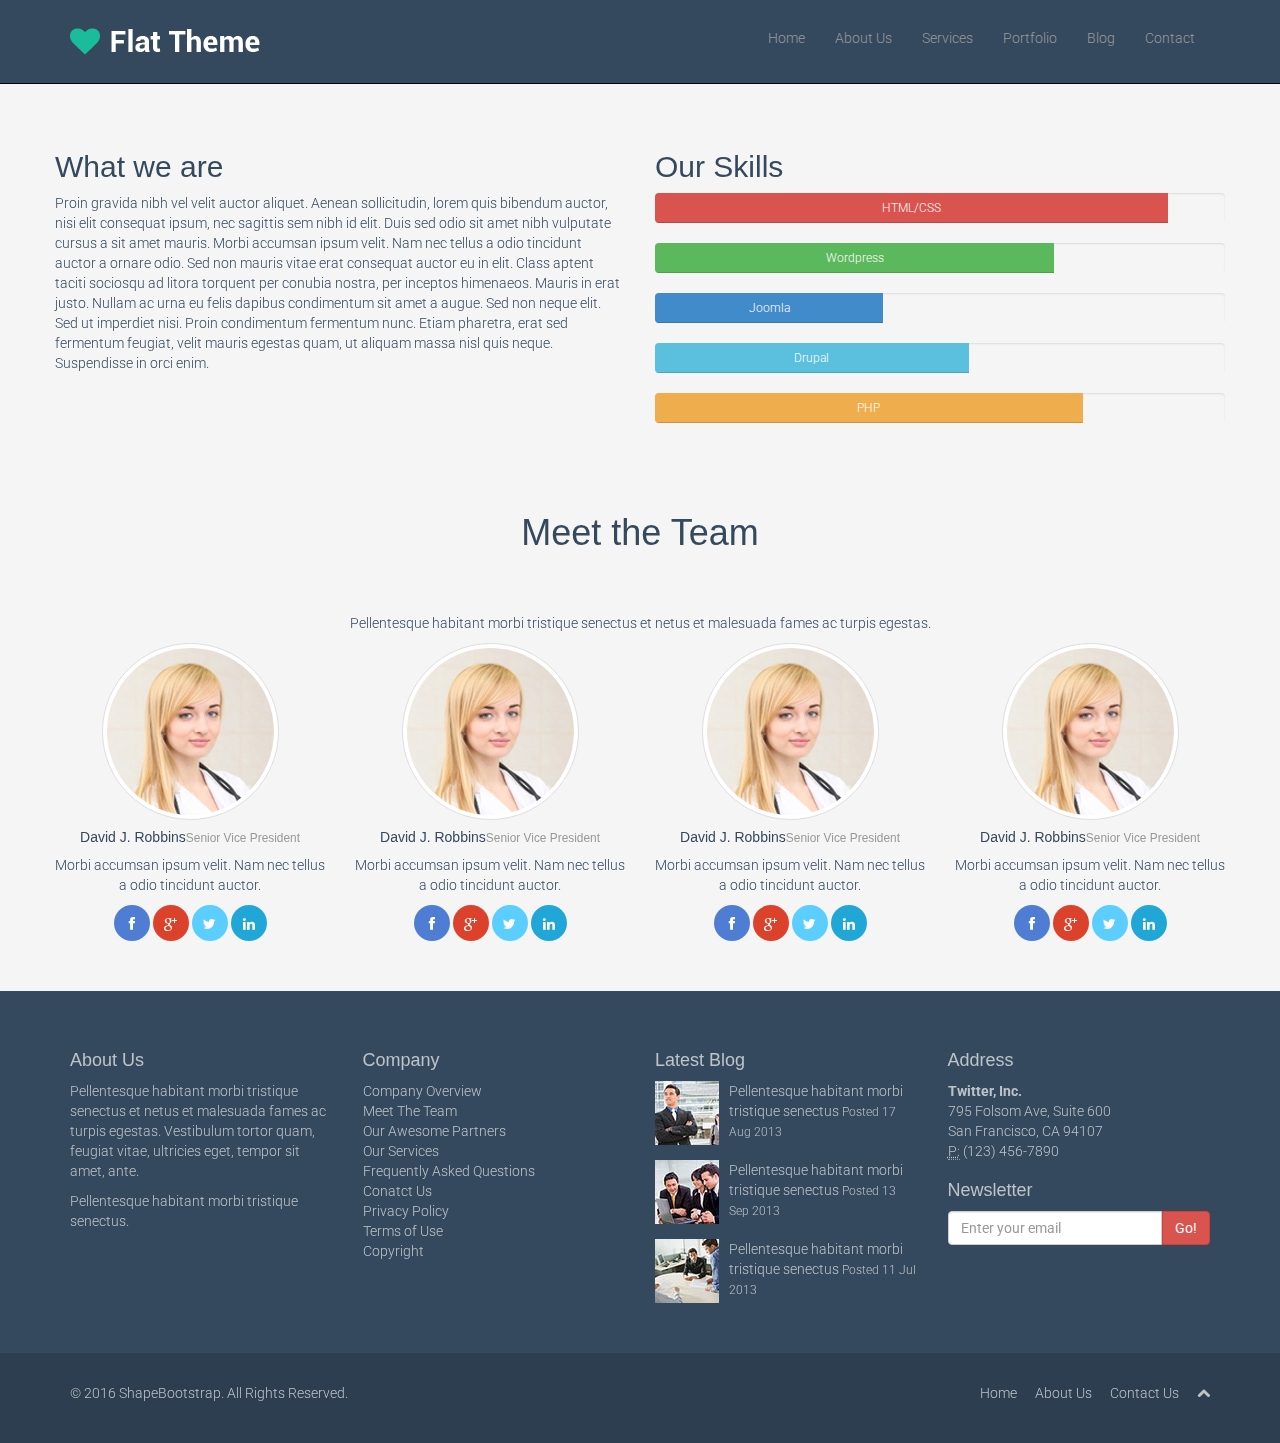
<file: about-us.html>
<!DOCTYPE html>
<html lang="en">
<head>
    <meta charset="utf-8">
    <meta name="viewport" content="width=device-width, initial-scale=1.0">
    <meta name="description" content="">
    <meta name="author" content="">
    <title>About Us | Flat Theme</title>
    <link href="css/bootstrap.min.css" rel="stylesheet">
    <link href="css/font-awesome.min.css" rel="stylesheet">
    <link href="css/animate.css" rel="stylesheet">
    <link href="css/main.css" rel="stylesheet">
    <!--[if lt IE 9]>
    <script src="js/html5shiv.js"></script>
    <script src="js/respond.min.js"></script>
    <![endif]-->       
    <link rel="shortcut icon" href="images/ico/favicon.ico">
    <link rel="apple-touch-icon-precomposed" sizes="144x144" href="images/ico/apple-touch-icon-144-precomposed.png">
    <link rel="apple-touch-icon-precomposed" sizes="114x114" href="images/ico/apple-touch-icon-114-precomposed.png">
    <link rel="apple-touch-icon-precomposed" sizes="72x72" href="images/ico/apple-touch-icon-72-precomposed.png">
    <link rel="apple-touch-icon-precomposed" href="images/ico/apple-touch-icon-57-precomposed.png">
</head><!--/head-->
<body>
     <header>
      <nav class="navbar navbar-inverse navbar-fixed-top text-uppercase">
        <div class="container">
          <div class="navbar-header">
            <button type="button" class="navbar-toggle" data-toggle="collapse" data-target="#collapse">
              <span class="sr-only">Toggle navigation</span>
              <span class="icon-bar"></span>
              <span class="icon-bar"></span>
              <span class="icon-bar"></span>
            </button>
            <a class="navbar-brand" href="index.html"><img src="images/logo.png"></a>
          </div>
          <div class="collapse navbar-collapse" id="collapse">
            <ul class="nav navbar-nav navbar-right">
              <li>
                <a class="active" href="index.html">Home</a>
              </li>
              <li>
                <a href="about-us.html">About Us</a>
              </li>
              <li>
                <a href="services.html">Services</a>
              </li>
              <li>
                <a href="portfolio.html">Portfolio</a>
              </li>
              <li>
                <a href="blog.html">Blog</a>
              </li>
              <li>
                <a href="contact-us.html">Contact</a>
              </li>
            </ul>
          </div>
        </div>
      </nav>
    </header>
     <section id="about-us" class="container p-50">
        <div class="row">
            <div class="col-sm-6">
                <h2>What we are</h2>
                <p>Proin gravida nibh vel velit auctor aliquet. Aenean sollicitudin, lorem quis bibendum auctor, nisi elit consequat ipsum, nec sagittis sem nibh id elit. Duis sed odio sit amet nibh vulputate cursus a sit amet mauris. Morbi accumsan ipsum velit. Nam nec tellus a odio tincidunt auctor a ornare odio. Sed non  mauris vitae erat consequat auctor eu in elit. Class aptent taciti sociosqu ad litora torquent per conubia nostra, per inceptos himenaeos. Mauris in erat justo. Nullam ac urna eu felis dapibus condimentum sit amet a augue. Sed non neque elit. Sed ut imperdiet nisi. Proin condimentum fermentum nunc. Etiam pharetra, erat sed fermentum feugiat, velit mauris egestas quam, ut aliquam massa nisl quis neque. Suspendisse in orci enim.</p>
            </div><!--/.col-sm-6-->
            <div class="col-sm-6">
                <h2>Our Skills</h2>
                <div>
                    <div class="progress">
                        <div class="progress-bar progress-bar-danger" role="progressbar" aria-valuenow="90" aria-valuemin="0" aria-valuemax="100" style="width: 90%;">
                            <span>HTML/CSS</span>
                        </div>
                    </div>
                    <div class="progress">
                        <div class="progress-bar progress-bar-success" role="progressbar" aria-valuenow="70" aria-valuemin="0" aria-valuemax="100" style="width: 70%;">
                            <span>Wordpress</span>
                        </div>
                    </div>
                    <div class="progress">
                        <div class="progress-bar" role="progressbar" aria-valuenow="40" aria-valuemin="0" aria-valuemax="100" style="width: 40%;">
                            <span>Joomla</span>
                        </div>
                    </div>
                    <div class="progress">
                        <div class="progress-bar progress-bar-info" role="progressbar" aria-valuenow="55" aria-valuemin="0" aria-valuemax="100" style="width: 55%;">
                            <span>Drupal</span>
                        </div>
                    </div>
                    <div class="progress">
                        <div class="progress-bar progress-bar-warning" role="progressbar" aria-valuenow="75" aria-valuemin="0" aria-valuemax="100" style="width: 75%;">
                            <span>PHP</span>
                        </div>
                    </div>
                </div>
            </div><!--/.col-sm-6-->
        </div><!--/.row-->

        
        <h1 class="text-center p-50">Meet the Team</h1>
        <p class="text-center">Pellentesque habitant morbi tristique senectus et netus et malesuada fames ac turpis egestas.</p>
        <div class="gap"></div>

        <div id="meet-the-team" class="row text-center">
            <div class="col-md-3 col-xs-6">
                <div class="center">
                    <p><img class="img-responsive img-thumbnail img-circle" src="images/team-member.jpg" alt="" ></p>
                    <h5>David J. Robbins<small class="designation muted">Senior Vice President</small></h5>
                    <p>Morbi accumsan ipsum velit. Nam nec tellus a odio tincidunt auctor.</p>
                    <a class="btn btn-social btn-facebook" href="#"><i class="icon-facebook"></i></a> <a class="btn btn-social btn-google-plus" href="#"><i class="icon-google-plus"></i></a> <a class="btn btn-social btn-twitter" href="#"><i class="icon-twitter"></i></a> <a class="btn btn-social btn-linkedin" href="#"><i class="icon-linkedin"></i></a>
                </div>
            </div>

            <div class="col-md-3 col-xs-6">
                <div class="center">
                    <p><img class="img-responsive img-thumbnail img-circle" src="images/team-member.jpg" alt="" ></p>
                    <h5>David J. Robbins<small class="designation muted">Senior Vice President</small></h5>
                    <p>Morbi accumsan ipsum velit. Nam nec tellus a odio tincidunt auctor.</p>
                    <a class="btn btn-social btn-facebook" href="#"><i class="icon-facebook"></i></a> <a class="btn btn-social btn-google-plus" href="#"><i class="icon-google-plus"></i></a> <a class="btn btn-social btn-twitter" href="#"><i class="icon-twitter"></i></a> <a class="btn btn-social btn-linkedin" href="#"><i class="icon-linkedin"></i></a>
                </div>
            </div>        
            <div class="col-md-3 col-xs-6">
                <div class="center">
                    <p><img class="img-responsive img-thumbnail img-circle" src="images/team-member.jpg" alt="" ></p>
                    <h5>David J. Robbins<small class="designation muted">Senior Vice President</small></h5>
                    <p>Morbi accumsan ipsum velit. Nam nec tellus a odio tincidunt auctor.</p>
                    <a class="btn btn-social btn-facebook" href="#"><i class="icon-facebook"></i></a> <a class="btn btn-social btn-google-plus" href="#"><i class="icon-google-plus"></i></a> <a class="btn btn-social btn-twitter" href="#"><i class="icon-twitter"></i></a> <a class="btn btn-social btn-linkedin" href="#"><i class="icon-linkedin"></i></a>
                </div>
            </div>        
            <div class="col-md-3 col-xs-6">
                <div class="center">
                    <p><img class="img-responsive img-thumbnail img-circle" src="images/team-member.jpg" alt="" ></p>
                    <h5>David J. Robbins<small class="designation muted">Senior Vice President</small></h5>
                    <p>Morbi accumsan ipsum velit. Nam nec tellus a odio tincidunt auctor.</p>
                    <a class="btn btn-social btn-facebook" href="#"><i class="icon-facebook"></i></a> <a class="btn btn-social btn-google-plus" href="#"><i class="icon-google-plus"></i></a> <a class="btn btn-social btn-twitter" href="#"><i class="icon-twitter"></i></a> <a class="btn btn-social btn-linkedin" href="#"><i class="icon-linkedin"></i></a>
                </div>
            </div>
        </div><!--/#meet-the-team-->
    </section><!--/#about-us-->
    <section id="more" class="more bg-more gray white p-50">
        <div class="container">
            <div class="row">
                <div class="col-md-3 col-sm-6">
                    <h4>About Us</h4>
                    <p>Pellentesque habitant morbi tristique senectus et netus et malesuada fames ac turpis egestas. Vestibulum tortor quam, feugiat vitae, ultricies eget, tempor sit amet, ante.</p>
                    <p>Pellentesque habitant morbi tristique senectus.</p>
                </div><!--/.col-md-3-->

                <div class="col-md-3 col-sm-6">
                    <h4>Company</h4>
                    <div>
                        <ul class="arrow">
                            <li><a href="#">Company Overview</a></li>
                            <li><a href="#">Meet The Team</a></li>
                            <li><a href="#">Our Awesome Partners</a></li>
                            <li><a href="#">Our Services</a></li>
                            <li><a href="#">Frequently Asked Questions</a></li>
                            <li><a href="#">Conatct Us</a></li>
                            <li><a href="#">Privacy Policy</a></li>
                            <li><a href="#">Terms of Use</a></li>
                            <li><a href="#">Copyright</a></li>
                        </ul>
                    </div>
                </div><!--/.col-md-3-->

                <div class="col-md-3 col-sm-6">
                    <h4>Latest Blog</h4>
                    <div>
                        <div class="media">
                            <div class="pull-left">
                                <img src="images/blog/thumb1.jpg" alt="">
                            </div>
                            <div class="media-body">
                                <span class="media-heading"><a href="#">Pellentesque habitant morbi tristique senectus</a></span>
                                <small class="muted">Posted 17 Aug 2013</small>
                            </div>
                        </div>
                        <div class="media">
                            <div class="pull-left">
                                <img src="images/blog/thumb2.jpg" alt="">
                            </div>
                            <div class="media-body">
                                <span class="media-heading"><a href="#">Pellentesque habitant morbi tristique senectus</a></span>
                                <small class="muted">Posted 13 Sep 2013</small>
                            </div>
                        </div>
                        <div class="media">
                            <div class="pull-left">
                                <img src="images/blog/thumb3.jpg" alt="">
                            </div>
                            <div class="media-body">
                                <span class="media-heading"><a href="#">Pellentesque habitant morbi tristique senectus</a></span>
                                <small class="muted">Posted 11 Jul 2013</small>
                            </div>
                        </div>
                    </div>  
                </div>
                <div class="col-md-3 col-sm-6">
                    <h4>Address</h4>
                    <address>
                        <strong>Twitter, Inc.</strong><br>
                        795 Folsom Ave, Suite 600<br>
                        San Francisco, CA 94107<br>
                        <abbr title="Phone">P:</abbr> (123) 456-7890
                    </address>
                    <h4>Newsletter</h4>
                    <form role="form">
                        <div class="input-group">
                            <input type="text" class="form-control" autocomplete="off" placeholder="Enter your email">
                            <span class="input-group-btn">
                                <button class="btn btn-danger" type="button">Go!</button>
                            </span>
                        </div>
                    </form>
                </div> 
            </div>
        </div> 
    </section>
    <footer id="footer" class="bg-footer p-30 gray">
        <div class="container">
            <div class="row">
                <div class="col-sm-6">
                    © 2016 <a target="_blank" href="#" title="Free Twitter Bootstrap WordPress Themes and HTML templates">ShapeBootstrap</a>. All Rights Reserved.
                </div>
                <div class="col-sm-6">
                    <ul class="pull-right">
                        <li><a href="index.html">Home</a></li>
                        <li><a href="about-us.html">About Us</a></li>
                        <li><a href="contact-us.html">Contact Us</a></li>
                        <li><a id="gototop" class="gototop" href="#"><i class="icon-chevron-up"></i></a></li>
                    </ul>
                </div>
            </div>
        </div>
    </footer><!--/#footer-->

    <script src="js/jquery.js"></script>
    <script src="js/bootstrap.min.js"></script>
    <script src="js/main.js"></script>
</body>
</html>
</file>
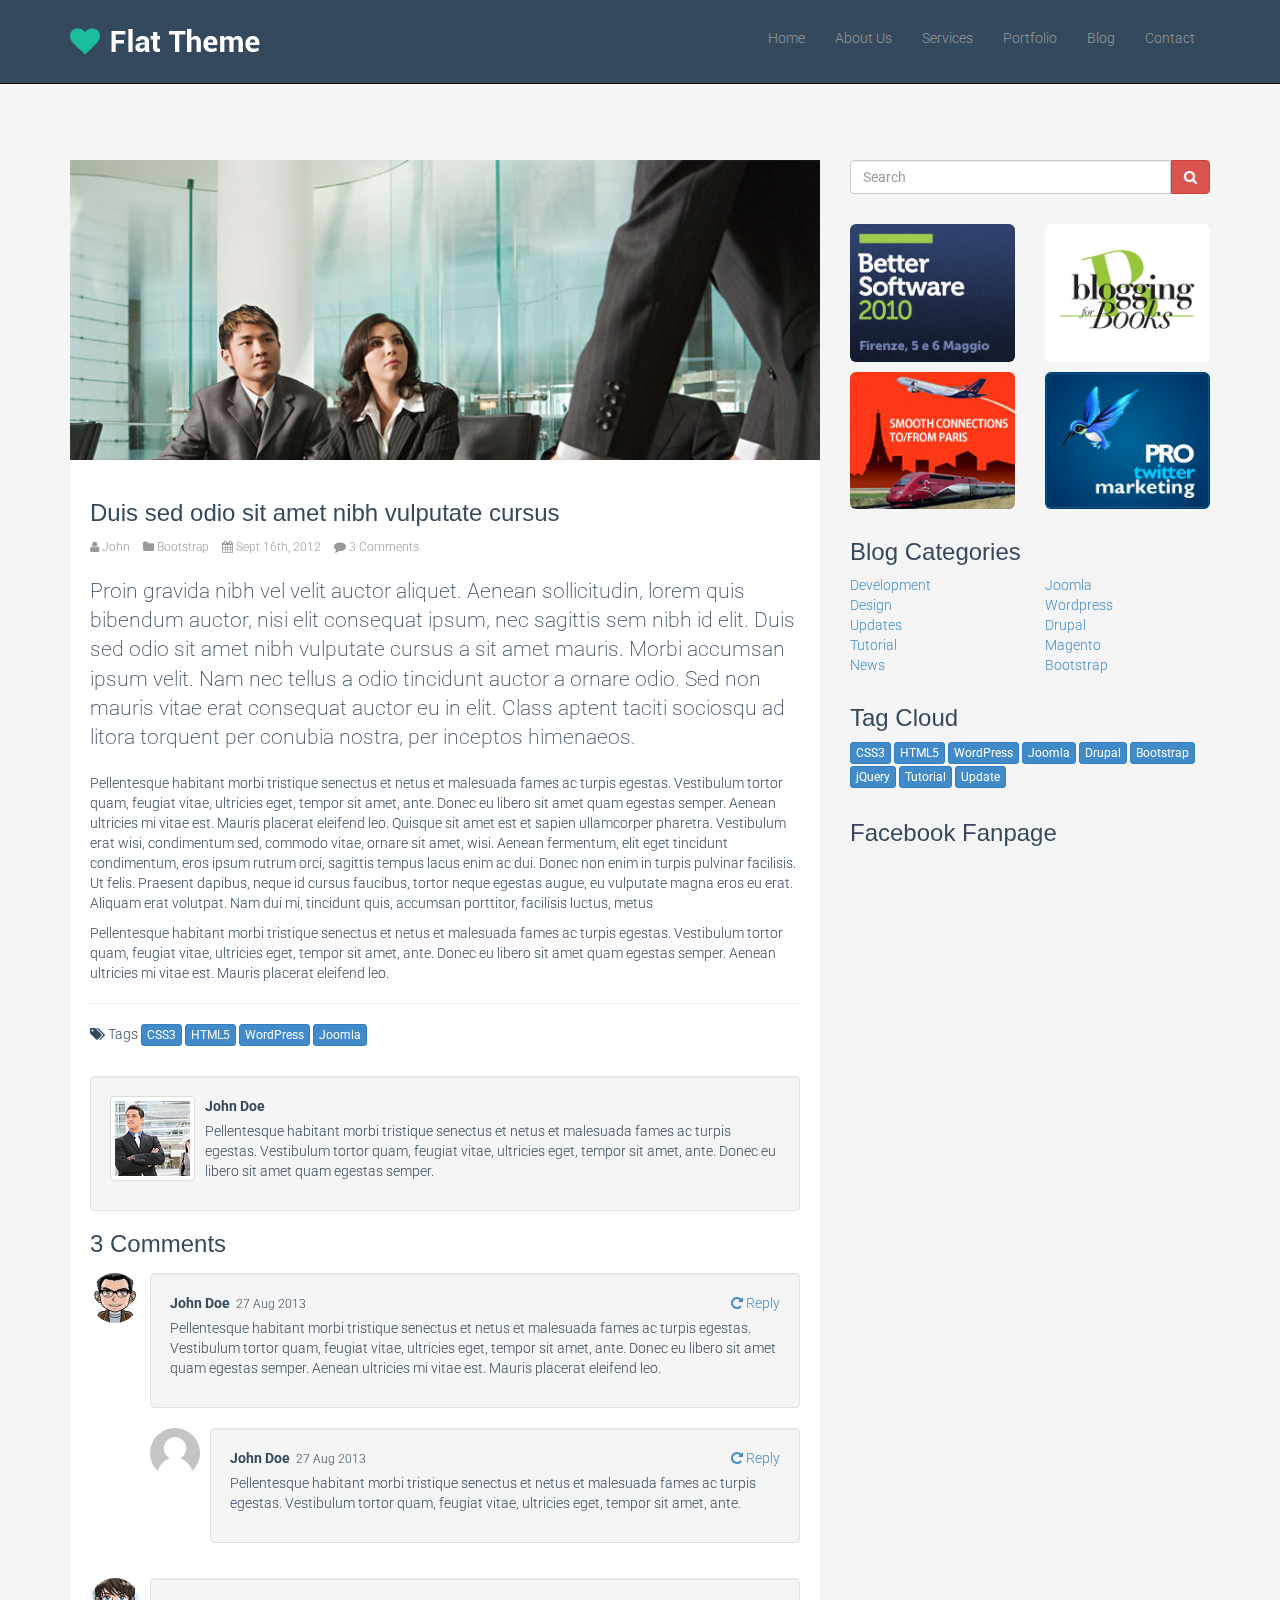
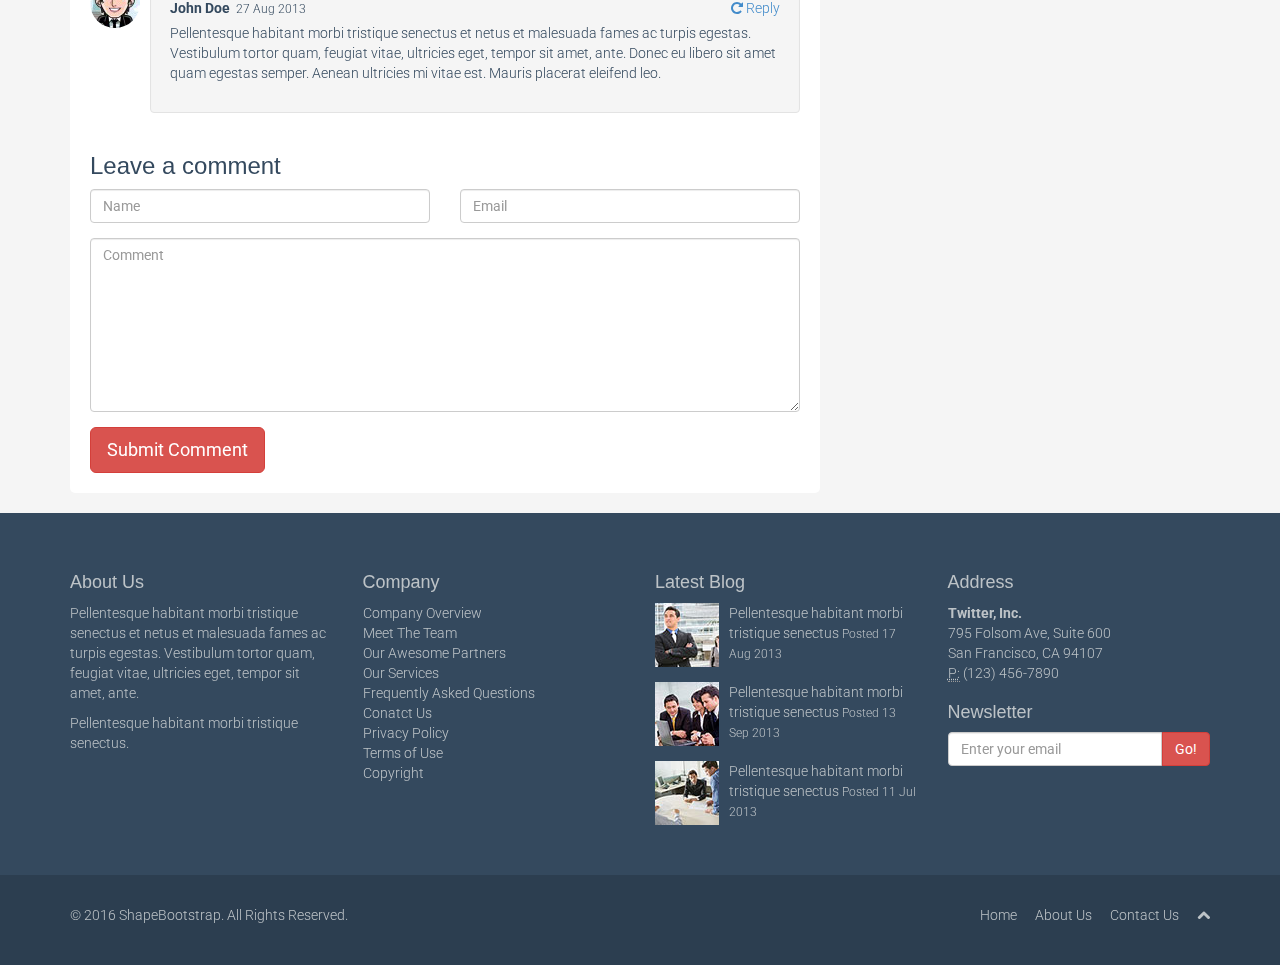
<file: blog-item.html>
<!DOCTYPE html>
<html lang="en">
<head>
    <meta charset="utf-8">
    <meta name="viewport" content="width=device-width, initial-scale=1.0">
    <meta name="description" content="">
    <meta name="author" content="">
    <title>Blog Item | Flat Theme</title>
    <link href="css/bootstrap.min.css" rel="stylesheet">
    <link href="css/font-awesome.min.css" rel="stylesheet">
    <link href="css/animate.css" rel="stylesheet">
    <link href="css/main.css" rel="stylesheet">
    <!--[if lt IE 9]>
    <script src="js/html5shiv.js"></script>
    <script src="js/respond.min.js"></script>
    <![endif]-->       
    <link rel="shortcut icon" href="images/ico/favicon.ico">
    <link rel="apple-touch-icon-precomposed" sizes="144x144" href="images/ico/apple-touch-icon-144-precomposed.png">
    <link rel="apple-touch-icon-precomposed" sizes="114x114" href="images/ico/apple-touch-icon-114-precomposed.png">
    <link rel="apple-touch-icon-precomposed" sizes="72x72" href="images/ico/apple-touch-icon-72-precomposed.png">
    <link rel="apple-touch-icon-precomposed" href="images/ico/apple-touch-icon-57-precomposed.png">
</head><!--/head-->
<body>
    <header>
      <nav class="navbar navbar-inverse navbar-fixed-top text-uppercase">
        <div class="container">
          <div class="navbar-header">
            <button type="button" class="navbar-toggle" data-toggle="collapse" data-target="#collapse">
              <span class="sr-only">Toggle navigation</span>
              <span class="icon-bar"></span>
              <span class="icon-bar"></span>
              <span class="icon-bar"></span>
            </button>
            <a class="navbar-brand" href="index.html"><img src="images/logo.png"></a>
          </div>
          <div class="collapse navbar-collapse" id="collapse">
            <ul class="nav navbar-nav navbar-right">
              <li>
                <a class="active" href="index.html">Home</a>
              </li>
              <li>
                <a href="about-us.html">About Us</a>
              </li>
              <li>
                <a href="services.html">Services</a>
              </li>
              <li>
                <a href="portfolio.html">Portfolio</a>
              </li>
              <li>
                <a href="blog.html">Blog</a>
              </li>
              <li>
                <a href="contact-us.html">Contact</a>
              </li>
            </ul>
          </div>
        </div>
      </nav>
    </header>
      <section id="blog" class="container pt-80">
        <div class="row">
            <aside class="col-sm-4 col-sm-push-8">
                <div class="widget search">
                    <form role="form">
                        <div class="input-group">
                            <input type="text" class="form-control" autocomplete="off" placeholder="Search">
                            <span class="input-group-btn">
                                <button class="btn btn-danger" type="button"><i class="icon-search"></i></button>
                            </span>
                        </div>
                    </form>
                </div><!--/.search-->

                <div class="widget ads">
                    <div class="row">
                        <div class="col-xs-6">
                            <a href="#"><img class="img-responsive img-rounded" src="images/ads/ad1.png" alt=""></a>
                        </div>

                        <div class="col-xs-6">
                            <a href="#"><img class="img-responsive img-rounded" src="images/ads/ad2.png" alt=""></a>
                        </div>
                    </div>
                    <p> </p>
                    <div class="row">
                        <div class="col-xs-6">
                            <a href="#"><img class="img-responsive img-rounded" src="images/ads/ad3.png" alt=""></a>
                        </div>

                        <div class="col-xs-6">
                            <a href="#"><img class="img-responsive img-rounded" src="images/ads/ad4.png" alt=""></a>
                        </div>
                    </div>
                </div><!--/.ads-->     

                <div class="widget categories">
                    <h3>Blog Categories</h3>
                    <div class="row">
                        <div class="col-sm-6">
                            <ul class="arrow">
                                <li><a href="#">Development</a></li>
                                <li><a href="#">Design</a></li>
                                <li><a href="#">Updates</a></li>
                                <li><a href="#">Tutorial</a></li>
                                <li><a href="#">News</a></li>
                            </ul>
                        </div>
                        <div class="col-sm-6">
                            <ul class="arrow">
                                <li><a href="#">Joomla</a></li>
                                <li><a href="#">Wordpress</a></li>
                                <li><a href="#">Drupal</a></li>
                                <li><a href="#">Magento</a></li>
                                <li><a href="#">Bootstrap</a></li>
                            </ul>
                        </div>
                    </div>                     
                </div><!--/.categories-->
                <div class="widget tags">
                    <h3>Tag Cloud</h3>
                    <ul class="tag-cloud">
                        <li><a class="btn btn-xs btn-primary" href="#">CSS3</a></li>
                        <li><a class="btn btn-xs btn-primary" href="#">HTML5</a></li>
                        <li><a class="btn btn-xs btn-primary" href="#">WordPress</a></li>
                        <li><a class="btn btn-xs btn-primary" href="#">Joomla</a></li>
                        <li><a class="btn btn-xs btn-primary" href="#">Drupal</a></li>
                        <li><a class="btn btn-xs btn-primary" href="#">Bootstrap</a></li>
                        <li><a class="btn btn-xs btn-primary" href="#">jQuery</a></li>
                        <li><a class="btn btn-xs btn-primary" href="#">Tutorial</a></li>
                        <li><a class="btn btn-xs btn-primary" href="#">Update</a></li>
                    </ul>
                </div><!--/.tags-->

                <div class="widget facebook-fanpage">
                    <h3>Facebook Fanpage</h3>
                    <div class="widget-content">
                        <div class="fb-like-box" data-href="https://www.facebook.com/shapebootstrap" data-width="292" data-show-faces="true" data-header="false" data-stream="false" data-show-border="false"></div>
                    </div>
                </div>
            </aside>        
            <div class="col-sm-8 col-sm-pull-4">
                <div class="blog">
                    <div class="blog-item">
                        <img class="img-responsive img-blog" src="images/blog/blog2.jpg" width="100%" alt="" />
                        <div class="blog-content">
                            <h3>Duis sed odio sit amet nibh vulputate cursus</h3>
                            <div class="entry-meta">
                                <span><i class="icon-user"></i> <a href="#">John</a></span>
                                <span><i class="icon-folder-close"></i> <a href="#">Bootstrap</a></span>
                                <span><i class="icon-calendar"></i> Sept 16th, 2012</span>
                                <span><i class="icon-comment"></i> <a href="blog-item.html#comments">3 Comments</a></span>
                            </div>
                            <p class="lead">Proin gravida nibh vel velit auctor aliquet. Aenean sollicitudin, lorem quis bibendum auctor, nisi elit consequat ipsum, nec sagittis sem nibh id elit. Duis sed odio sit amet nibh vulputate cursus a sit amet mauris. Morbi accumsan ipsum velit. Nam nec tellus a odio tincidunt auctor a ornare odio. Sed non  mauris vitae erat consequat auctor eu in elit. Class aptent taciti sociosqu ad litora torquent per conubia nostra, per inceptos himenaeos.</p>

                            <p>Pellentesque habitant morbi tristique senectus et netus et malesuada fames ac turpis egestas. Vestibulum tortor quam, feugiat vitae, ultricies eget, tempor sit amet, ante. Donec eu libero sit amet quam egestas semper. Aenean ultricies mi vitae est. Mauris placerat eleifend leo. Quisque sit amet est et sapien ullamcorper pharetra. Vestibulum erat wisi, condimentum sed, commodo vitae, ornare sit amet, wisi. Aenean fermentum, elit eget tincidunt condimentum, eros ipsum rutrum orci, sagittis tempus lacus enim ac dui. Donec non enim in turpis pulvinar facilisis. Ut felis. Praesent dapibus, neque id cursus faucibus, tortor neque egestas augue, eu vulputate magna eros eu erat. Aliquam erat volutpat. Nam dui mi, tincidunt quis, accumsan porttitor, facilisis luctus, metus</p>

                            <p>Pellentesque habitant morbi tristique senectus et netus et malesuada fames ac turpis egestas. Vestibulum tortor quam, feugiat vitae, ultricies eget, tempor sit amet, ante. Donec eu libero sit amet quam egestas semper. Aenean ultricies mi vitae est. Mauris placerat eleifend leo.</p>

                            <hr>

                            <div class="tags">
                                <i class="icon-tags"></i> Tags <a class="btn btn-xs btn-primary" href="#">CSS3</a> <a class="btn btn-xs btn-primary" href="#">HTML5</a> <a class="btn btn-xs btn-primary" href="#">WordPress</a> <a class="btn btn-xs btn-primary" href="#">Joomla</a>
                            </div>

                            <p>&nbsp;</p>

                            <div class="author well">
                                <div class="media">
                                    <div class="pull-left">
                                        <img class="avatar img-thumbnail" src="images/blog/avatar.jpg" alt="">
                                    </div>
                                    <div class="media-body">
                                        <div class="media-heading">
                                            <strong>John Doe</strong>
                                        </div>
                                        <p>Pellentesque habitant morbi tristique senectus et netus et malesuada fames ac turpis egestas. Vestibulum tortor quam, feugiat vitae, ultricies eget, tempor sit amet, ante. Donec eu libero sit amet quam egestas semper.</p>
                                    </div>
                                </div>
                            </div><!--/.author-->

                            <div id="comments">
                                <div id="comments-list">
                                    <h3>3 Comments</h3>
                                    <div class="media">
                                        <div class="pull-left">
                                            <img class="avatar img-circle" src="images/blog/avatar1.png" alt="">
                                        </div>
                                        <div class="media-body">
                                            <div class="well">
                                                <div class="media-heading">
                                                    <strong>John Doe</strong>&nbsp; <small>27 Aug 2013</small>
                                                    <a class="pull-right" href="#"><i class="icon-repeat"></i> Reply</a>
                                                </div>
                                                <p>Pellentesque habitant morbi tristique senectus et netus et malesuada fames ac turpis egestas. Vestibulum tortor quam, feugiat vitae, ultricies eget, tempor sit amet, ante. Donec eu libero sit amet quam egestas semper. Aenean ultricies mi vitae est. Mauris placerat eleifend leo.</p>
                                            </div>
                                            <div class="media">
                                                <div class="pull-left">
                                                    <img class="avatar img-circle" src="images/blog/avatar3.png" alt="">
                                                </div>
                                                <div class="media-body">
                                                    <div class="well">
                                                        <div class="media-heading">
                                                            <strong>John Doe</strong>&nbsp; <small>27 Aug 2013</small>
                                                            <a class="pull-right" href="#"><i class="icon-repeat"></i> Reply</a>
                                                        </div>
                                                        <p>Pellentesque habitant morbi tristique senectus et netus et malesuada fames ac turpis egestas. Vestibulum tortor quam, feugiat vitae, ultricies eget, tempor sit amet, ante.</p>
                                                    </div>
                                                </div>
                                            </div><!--/.media-->
                                        </div>
                                    </div><!--/.media-->
                                    <div class="media">
                                        <div class="pull-left">
                                            <img class="avatar img-circle" src="images/blog/avatar2.png" alt="">
                                        </div>
                                        <div class="media-body">
                                            <div class="well">
                                                <div class="media-heading">
                                                    <strong>John Doe</strong>&nbsp; <small>27 Aug 2013</small>
                                                    <a class="pull-right" href="#"><i class="icon-repeat"></i> Reply</a>
                                                </div>
                                                <p>Pellentesque habitant morbi tristique senectus et netus et malesuada fames ac turpis egestas. Vestibulum tortor quam, feugiat vitae, ultricies eget, tempor sit amet, ante. Donec eu libero sit amet quam egestas semper. Aenean ultricies mi vitae est. Mauris placerat eleifend leo.</p>
                                            </div>
                                        </div>
                                    </div><!--/.media-->
                                </div><!--/#comments-list-->  

                                <div id="comment-form">
                                    <h3>Leave a comment</h3>
                                    <form class="form-horizontal" role="form">
                                        <div class="form-group">
                                            <div class="col-sm-6">
                                                <input type="text" class="form-control" placeholder="Name">
                                            </div>
                                            <div class="col-sm-6">
                                                <input type="email" class="form-control" placeholder="Email">
                                            </div>
                                        </div>
                                        <div class="form-group">
                                            <div class="col-sm-12">
                                                <textarea rows="8" class="form-control" placeholder="Comment"></textarea>
                                            </div>
                                        </div>
                                        <button type="submit" class="btn btn-danger btn-lg">Submit Comment</button>
                                    </form>
                                </div><!--/#comment-form-->
                            </div><!--/#comments-->
                        </div>
                    </div><!--/.blog-item-->
                </div>
            </div><!--/.col-md-8-->
        </div><!--/.row-->
    </section><!--/#blog-->
     <section id="more" class="more bg-more gray white p-50">
        <div class="container">
            <div class="row">
                <div class="col-md-3 col-sm-6">
                    <h4>About Us</h4>
                    <p>Pellentesque habitant morbi tristique senectus et netus et malesuada fames ac turpis egestas. Vestibulum tortor quam, feugiat vitae, ultricies eget, tempor sit amet, ante.</p>
                    <p>Pellentesque habitant morbi tristique senectus.</p>
                </div><!--/.col-md-3-->

                <div class="col-md-3 col-sm-6">
                    <h4>Company</h4>
                    <div>
                        <ul class="arrow">
                            <li><a href="#">Company Overview</a></li>
                            <li><a href="#">Meet The Team</a></li>
                            <li><a href="#">Our Awesome Partners</a></li>
                            <li><a href="#">Our Services</a></li>
                            <li><a href="#">Frequently Asked Questions</a></li>
                            <li><a href="#">Conatct Us</a></li>
                            <li><a href="#">Privacy Policy</a></li>
                            <li><a href="#">Terms of Use</a></li>
                            <li><a href="#">Copyright</a></li>
                        </ul>
                    </div>
                </div><!--/.col-md-3-->

                <div class="col-md-3 col-sm-6">
                    <h4>Latest Blog</h4>
                    <div>
                        <div class="media">
                            <div class="pull-left">
                                <img src="images/blog/thumb1.jpg" alt="">
                            </div>
                            <div class="media-body">
                                <span class="media-heading"><a href="#">Pellentesque habitant morbi tristique senectus</a></span>
                                <small class="muted">Posted 17 Aug 2013</small>
                            </div>
                        </div>
                        <div class="media">
                            <div class="pull-left">
                                <img src="images/blog/thumb2.jpg" alt="">
                            </div>
                            <div class="media-body">
                                <span class="media-heading"><a href="#">Pellentesque habitant morbi tristique senectus</a></span>
                                <small class="muted">Posted 13 Sep 2013</small>
                            </div>
                        </div>
                        <div class="media">
                            <div class="pull-left">
                                <img src="images/blog/thumb3.jpg" alt="">
                            </div>
                            <div class="media-body">
                                <span class="media-heading"><a href="#">Pellentesque habitant morbi tristique senectus</a></span>
                                <small class="muted">Posted 11 Jul 2013</small>
                            </div>
                        </div>
                    </div>  
                </div>
                <div class="col-md-3 col-sm-6">
                    <h4>Address</h4>
                    <address>
                        <strong>Twitter, Inc.</strong><br>
                        795 Folsom Ave, Suite 600<br>
                        San Francisco, CA 94107<br>
                        <abbr title="Phone">P:</abbr> (123) 456-7890
                    </address>
                    <h4>Newsletter</h4>
                    <form role="form">
                        <div class="input-group">
                            <input type="text" class="form-control" autocomplete="off" placeholder="Enter your email">
                            <span class="input-group-btn">
                                <button class="btn btn-danger" type="button">Go!</button>
                            </span>
                        </div>
                    </form>
                </div> 
            </div>
        </div> 
    </section>
    <footer id="footer" class="bg-footer p-30 gray">
        <div class="container">
            <div class="row">
                <div class="col-sm-6">
                    © 2016 <a target="_blank" href="#" title="Free Twitter Bootstrap WordPress Themes and HTML templates">ShapeBootstrap</a>. All Rights Reserved.
                </div>
                <div class="col-sm-6">
                    <ul class="pull-right">
                        <li><a href="index.html">Home</a></li>
                        <li><a href="about-us.html">About Us</a></li>
                        <li><a href="contact-us.html">Contact Us</a></li>
                        <li><a id="gototop" class="gototop" href="#"><i class="icon-chevron-up"></i></a></li>
                    </ul>
                </div>
            </div>
        </div>
    </footer><!--/#footer-->

    <script src="js/jquery.js"></script>
    <script src="js/bootstrap.min.js"></script>
    <script src="js/main.js"></script>
</body>
</html>
</file>
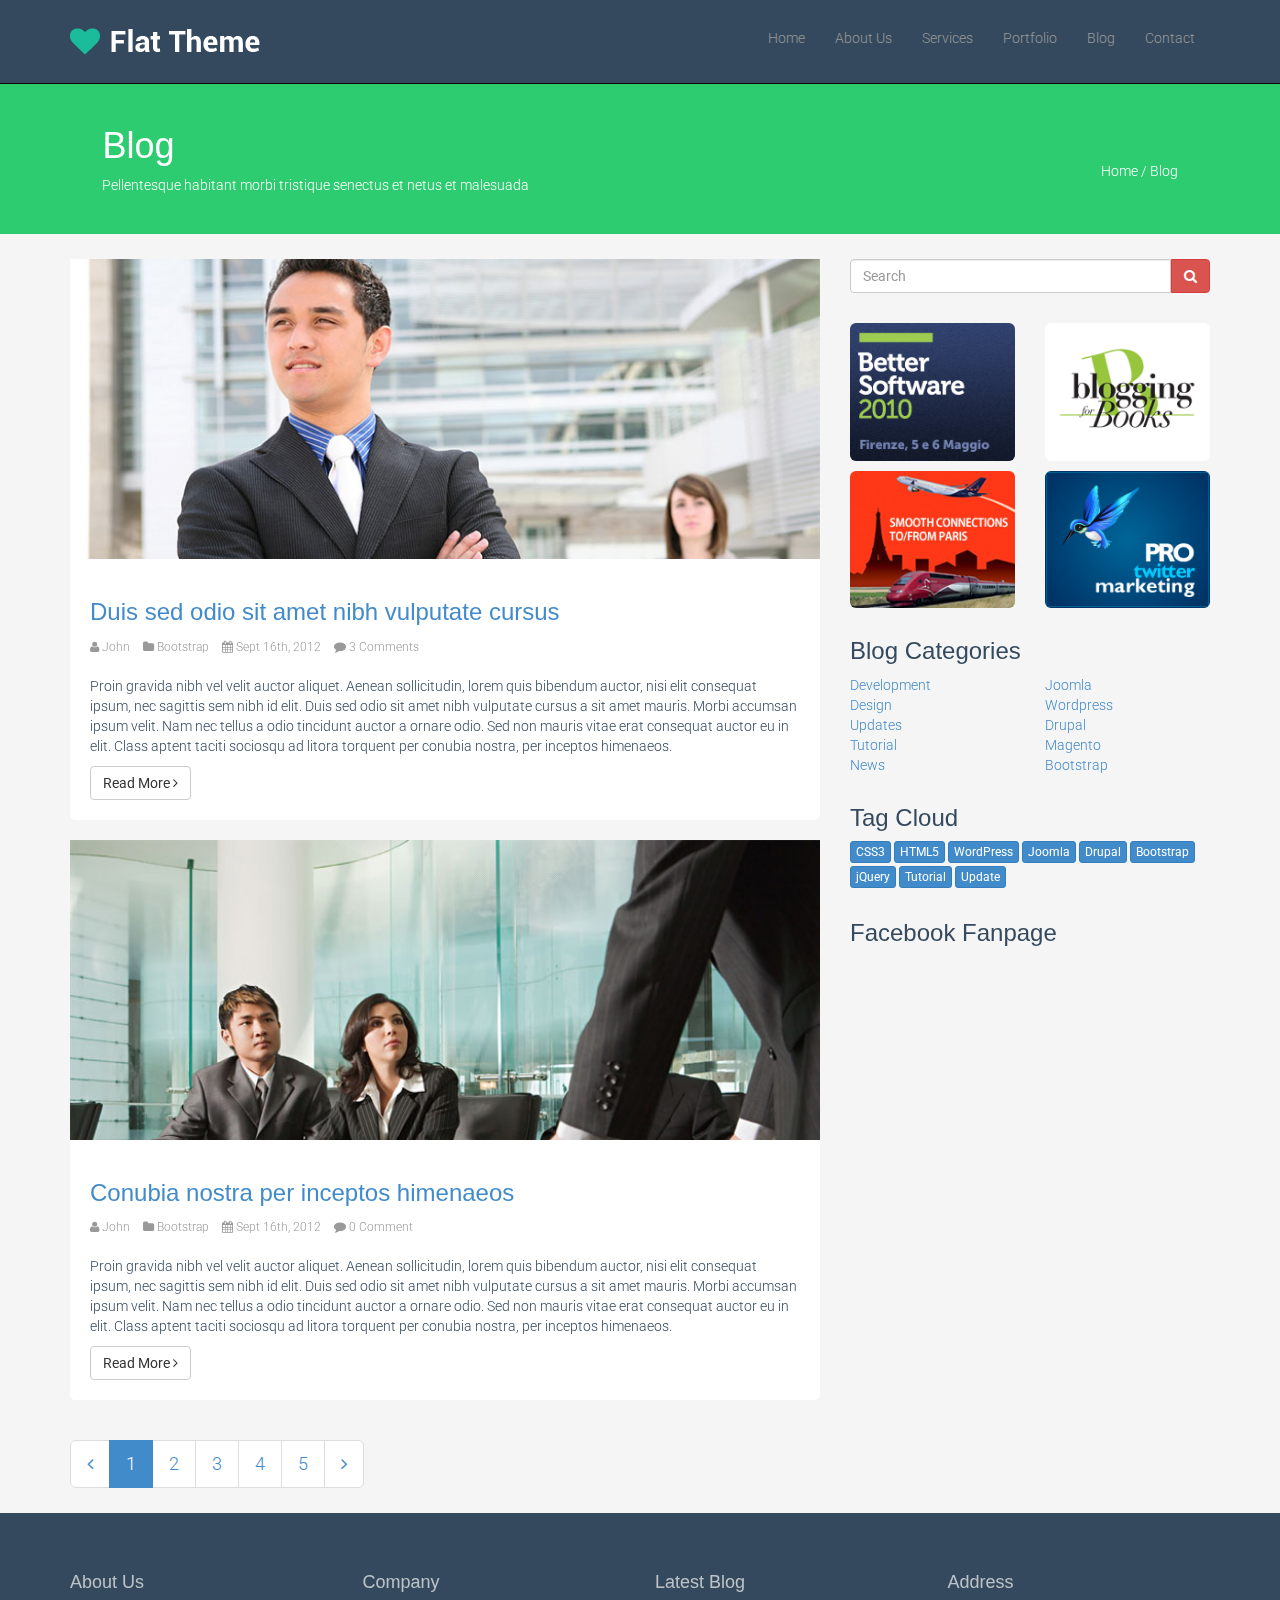
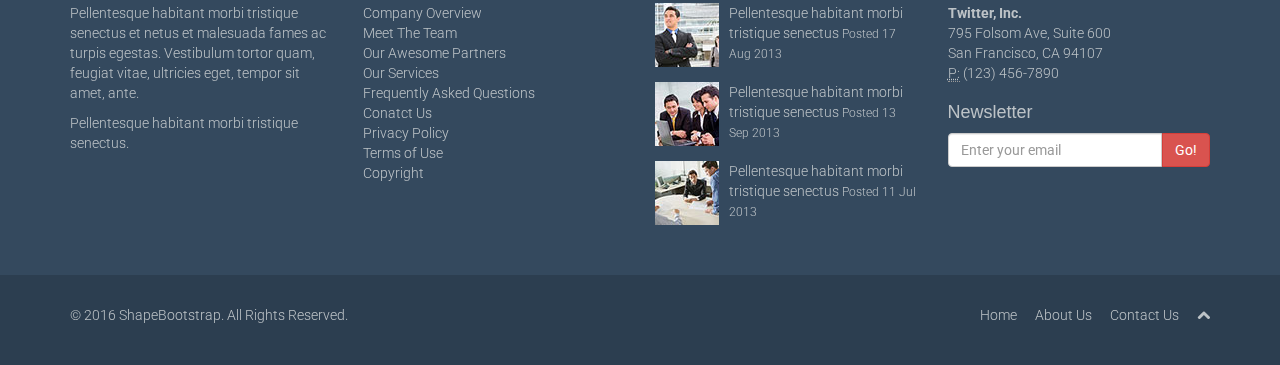
<file: blog.html>
<!DOCTYPE html>
<html lang="en">
  <head>
    <meta charset="utf-8">
    <meta name="viewport" content="width=device-width, initial-scale=1.0">
    <meta name="description" content="">
    <meta name="author" content="">
    <title>Blog | Flat Theme</title>
    <link href="css/bootstrap.min.css" rel="stylesheet">
    <link href="css/font-awesome.min.css" rel="stylesheet">
    <link href="css/animate.css" rel="stylesheet">
    <link href="css/main.css" rel="stylesheet">
    <!--[if lt IE 9]>
    <script src="js/html5shiv.js"></script>
    <script src="js/respond.min.js"></script>
    <![endif]-->       
    <link rel="shortcut icon" href="images/ico/favicon.ico">
    <link rel="apple-touch-icon-precomposed" sizes="144x144" href="images/ico/apple-touch-icon-144-precomposed.png">
    <link rel="apple-touch-icon-precomposed" sizes="114x114" href="images/ico/apple-touch-icon-114-precomposed.png">
    <link rel="apple-touch-icon-precomposed" sizes="72x72" href="images/ico/apple-touch-icon-72-precomposed.png">
    <link rel="apple-touch-icon-precomposed" href="images/ico/apple-touch-icon-57-precomposed.png">
  </head><!--/head-->
  <body>
    <!-- Inserte código aqui -->
<header>
      <nav class="navbar navbar-inverse navbar-fixed-top text-uppercase">
        <div class="container">
          <div class="navbar-header">
            <button type="button" class="navbar-toggle" data-toggle="collapse" data-target="#collapse">
              <span class="sr-only">Toggle navigation</span>
              <span class="icon-bar"></span>
              <span class="icon-bar"></span>
              <span class="icon-bar"></span>
            </button>
            <a class="navbar-brand" href="index.html"><img src="images/logo.png"></a>
          </div>
          <div class="collapse navbar-collapse" id="collapse">
            <ul class="nav navbar-nav navbar-right">
              <li>
                <a class="active" href="index.html">Home</a>
              </li>
              <li>
                <a href="about-us.html">About Us</a>
              </li>
              <li>
                <a href="services.html">Services</a>
              </li>
              <li>
                <a href="portfolio.html">Portfolio</a>
              </li>
              <li>
                <a href="blog.html">Blog</a>
              </li>
              <li>
                <a href="contact-us.html">Contact</a>
              </li>
            </ul>
          </div>
        </div>
      </nav>
    </header>
    <section class="barraverde">        
        <div class="row">
            <div class="col-xs-8 col-sm-8 col-md-8 col-lg-8 text-left">
                <h1>Blog</h1>
                <p>Pellentesque habitant morbi tristique senectus et netus et malesuada</p>
            </div>
            <div class="menu col-xs-4 col-sm-4 col-md-4 col-lg-4 text-right">
                <a href="#">Home</a> / <a href="#">Blog</a>
            </div>
        </div>
    </section>
    <section class="contenidoblog container">
        <div class="row">
            <aside class="col-sm-4 col-sm-push-8">
                <div class="widget search">
                    <form role="form">
                        <div class="input-group">
                            <input type="text" class="form-control" autocomplete="off" placeholder="Search">
                            <span class="input-group-btn">
                                <button class="btn btn-danger" type="button"><i class="icon-search"></i></button>
                            </span>
                        </div>
                    </form>
                </div><!--/.search-->

                <div class="widget ads">
                    <div class="row">
                        <div class="col-xs-6">
                            <a href="#"><img class="img-responsive img-rounded" src="images/ads/ad1.png" alt=""></a>
                        </div>

                        <div class="col-xs-6">
                            <a href="#"><img class="img-responsive img-rounded" src="images/ads/ad2.png" alt=""></a>
                        </div>
                    </div>
                    <p> </p>
                    <div class="row">
                        <div class="col-xs-6">
                            <a href="#"><img class="img-responsive img-rounded" src="images/ads/ad3.png" alt=""></a>
                        </div>

                        <div class="col-xs-6">
                            <a href="#"><img class="img-responsive img-rounded" src="images/ads/ad4.png" alt=""></a>
                        </div>
                    </div>
                </div><!--/.ads-->     

                <div class="widget categories">
                    <h3>Blog Categories</h3>
                    <div class="row">
                        <div class="col-sm-6">
                            <ul class="arrow">
                                <li><a href="#">Development</a></li>
                                <li><a href="#">Design</a></li>
                                <li><a href="#">Updates</a></li>
                                <li><a href="#">Tutorial</a></li>
                                <li><a href="#">News</a></li>
                            </ul>
                        </div>
                        <div class="col-sm-6">
                            <ul class="arrow">
                                <li><a href="#">Joomla</a></li>
                                <li><a href="#">Wordpress</a></li>
                                <li><a href="#">Drupal</a></li>
                                <li><a href="#">Magento</a></li>
                                <li><a href="#">Bootstrap</a></li>
                            </ul>
                        </div>
                    </div>                     
                </div><!--/.categories-->
                <div class="widget tags">
                    <h3>Tag Cloud</h3>
                    <ul class="tag-cloud">
                        <li><a class="btn btn-xs btn-primary" href="#">CSS3</a></li>
                        <li><a class="btn btn-xs btn-primary" href="#">HTML5</a></li>
                        <li><a class="btn btn-xs btn-primary" href="#">WordPress</a></li>
                        <li><a class="btn btn-xs btn-primary" href="#">Joomla</a></li>
                        <li><a class="btn btn-xs btn-primary" href="#">Drupal</a></li>
                        <li><a class="btn btn-xs btn-primary" href="#">Bootstrap</a></li>
                        <li><a class="btn btn-xs btn-primary" href="#">jQuery</a></li>
                        <li><a class="btn btn-xs btn-primary" href="#">Tutorial</a></li>
                        <li><a class="btn btn-xs btn-primary" href="#">Update</a></li>
                    </ul>
                </div><!--/.tags-->

                <div class="widget facebook-fanpage">
                    <h3>Facebook Fanpage</h3>
                    <div class="widget-content">
                        <div class="fb-like-box" data-href="https://www.facebook.com/shapebootstrap" data-width="292" data-show-faces="true" data-header="false" data-stream="false" data-show-border="false"></div>
                    </div>
                </div>
            </aside>        
            <div class="col-sm-8 col-sm-pull-4">
                <div class="blog">
                    <div class="blog-item">
                        <img class="img-responsive img-blog" src="images/blog/blog1.jpg" width="100%" alt="" />
                        <div class="blog-content">
                            <a href="blog-item.html"><h3>Duis sed odio sit amet nibh vulputate cursus</h3></a>
                            <div class="entry-meta">
                                <span><i class="icon-user"></i> <a href="#">John</a></span>
                                <span><i class="icon-folder-close"></i> <a href="#">Bootstrap</a></span>
                                <span><i class="icon-calendar"></i> Sept 16th, 2012</span>
                                <span><i class="icon-comment"></i> <a href="blog-item.html#comments">3 Comments</a></span>
                            </div>
                            <p>Proin gravida nibh vel velit auctor aliquet. Aenean sollicitudin, lorem quis bibendum auctor, nisi elit consequat ipsum, nec sagittis sem nibh id elit. Duis sed odio sit amet nibh vulputate cursus a sit amet mauris. Morbi accumsan ipsum velit. Nam nec tellus a odio tincidunt auctor a ornare odio. Sed non  mauris vitae erat consequat auctor eu in elit. Class aptent taciti sociosqu ad litora torquent per conubia nostra, per inceptos himenaeos.</p>
                            <a class="btn btn-default" href="blog-item.html">Read More <i class="icon-angle-right"></i></a>
                        </div>
                    </div><!--/.blog-item-->
                    <div class="blog-item">
                        <img class="img-responsive img-blog" src="images/blog/blog2.jpg" width="100%" alt="" />
                        <div class="blog-content">
                            <a href="blog-item.html"><h3>Conubia nostra per inceptos himenaeos</h3></a>
                            <div class="entry-meta">
                                <span><i class="icon-user"></i> <a href="#">John</a></span>
                                <span><i class="icon-folder-close"></i> <a href="#">Bootstrap</a></span>
                                <span><i class="icon-calendar"></i> Sept 16th, 2012</span>
                                <span><i class="icon-comment"></i> <a href="blog-item.html#comments">0 Comment</a></span>
                            </div>
                            <p>Proin gravida nibh vel velit auctor aliquet. Aenean sollicitudin, lorem quis bibendum auctor, nisi elit consequat ipsum, nec sagittis sem nibh id elit. Duis sed odio sit amet nibh vulputate cursus a sit amet mauris. Morbi accumsan ipsum velit. Nam nec tellus a odio tincidunt auctor a ornare odio. Sed non  mauris vitae erat consequat auctor eu in elit. Class aptent taciti sociosqu ad litora torquent per conubia nostra, per inceptos himenaeos.</p>
                            <a class="btn btn-default" href="blog-item.html">Read More <i class="icon-angle-right"></i></a>
                        </div>
                    </div><!--/.blog-item-->
                    <ul class="pagination pagination-lg">
                        <li><a href="#"><i class="icon-angle-left"></i></a></li>
                        <li class="active"><a href="#">1</a></li>
                        <li><a href="#">2</a></li>
                        <li><a href="#">3</a></li>
                        <li><a href="#">4</a></li>
                        <li><a href="#">5</a></li>
                        <li><a href="#"><i class="icon-angle-right"></i></a></li>
                    </ul><!--/.pagination-->
                </div>
            </div><!--/.col-md-8-->
        </div><!--/.row-->
    </section><!--/#blog-->
     <section id="more" class="more bg-more gray white p-50">
        <div class="container">
            <div class="row">
                <div class="col-md-3 col-sm-6">
                    <h4>About Us</h4>
                    <p>Pellentesque habitant morbi tristique senectus et netus et malesuada fames ac turpis egestas. Vestibulum tortor quam, feugiat vitae, ultricies eget, tempor sit amet, ante.</p>
                    <p>Pellentesque habitant morbi tristique senectus.</p>
                </div><!--/.col-md-3-->

                <div class="col-md-3 col-sm-6">
                    <h4>Company</h4>
                    <div>
                        <ul class="arrow">
                            <li><a href="#">Company Overview</a></li>
                            <li><a href="#">Meet The Team</a></li>
                            <li><a href="#">Our Awesome Partners</a></li>
                            <li><a href="#">Our Services</a></li>
                            <li><a href="#">Frequently Asked Questions</a></li>
                            <li><a href="#">Conatct Us</a></li>
                            <li><a href="#">Privacy Policy</a></li>
                            <li><a href="#">Terms of Use</a></li>
                            <li><a href="#">Copyright</a></li>
                        </ul>
                    </div>
                </div><!--/.col-md-3-->

                <div class="col-md-3 col-sm-6">
                    <h4>Latest Blog</h4>
                    <div>
                        <div class="media">
                            <div class="pull-left">
                                <img src="images/blog/thumb1.jpg" alt="">
                            </div>
                            <div class="media-body">
                                <span class="media-heading"><a href="#">Pellentesque habitant morbi tristique senectus</a></span>
                                <small class="muted">Posted 17 Aug 2013</small>
                            </div>
                        </div>
                        <div class="media">
                            <div class="pull-left">
                                <img src="images/blog/thumb2.jpg" alt="">
                            </div>
                            <div class="media-body">
                                <span class="media-heading"><a href="#">Pellentesque habitant morbi tristique senectus</a></span>
                                <small class="muted">Posted 13 Sep 2013</small>
                            </div>
                        </div>
                        <div class="media">
                            <div class="pull-left">
                                <img src="images/blog/thumb3.jpg" alt="">
                            </div>
                            <div class="media-body">
                                <span class="media-heading"><a href="#">Pellentesque habitant morbi tristique senectus</a></span>
                                <small class="muted">Posted 11 Jul 2013</small>
                            </div>
                        </div>
                    </div>  
                </div>
                <div class="col-md-3 col-sm-6">
                    <h4>Address</h4>
                    <address>
                        <strong>Twitter, Inc.</strong><br>
                        795 Folsom Ave, Suite 600<br>
                        San Francisco, CA 94107<br>
                        <abbr title="Phone">P:</abbr> (123) 456-7890
                    </address>
                    <h4>Newsletter</h4>
                    <form role="form">
                        <div class="input-group">
                            <input type="text" class="form-control" autocomplete="off" placeholder="Enter your email">
                            <span class="input-group-btn">
                                <button class="btn btn-danger" type="button">Go!</button>
                            </span>
                        </div>
                    </form>
                </div> 
            </div>
        </div> 
    </section>
    <footer id="footer" class="bg-footer p-30 gray">
        <div class="container">
            <div class="row">
                <div class="col-sm-6">
                    © 2016 <a target="_blank" href="#" title="Free Twitter Bootstrap WordPress Themes and HTML templates">ShapeBootstrap</a>. All Rights Reserved.
                </div>
                <div class="col-sm-6">
                    <ul class="pull-right">
                        <li><a href="index.html">Home</a></li>
                        <li><a href="about-us.html">About Us</a></li>
                        <li><a href="contact-us.html">Contact Us</a></li>
                        <li><a id="gototop" class="gototop" href="#"><i class="icon-chevron-up"></i></a></li>
                    </ul>
                </div>
            </div>
        </div>
    </footer><!--/#footer-->
    <script src="js/jquery.js"></script>
    <script src="js/bootstrap.min.js"></script>
    <script src="js/main.js"></script>
  </body>
</html>
</file>
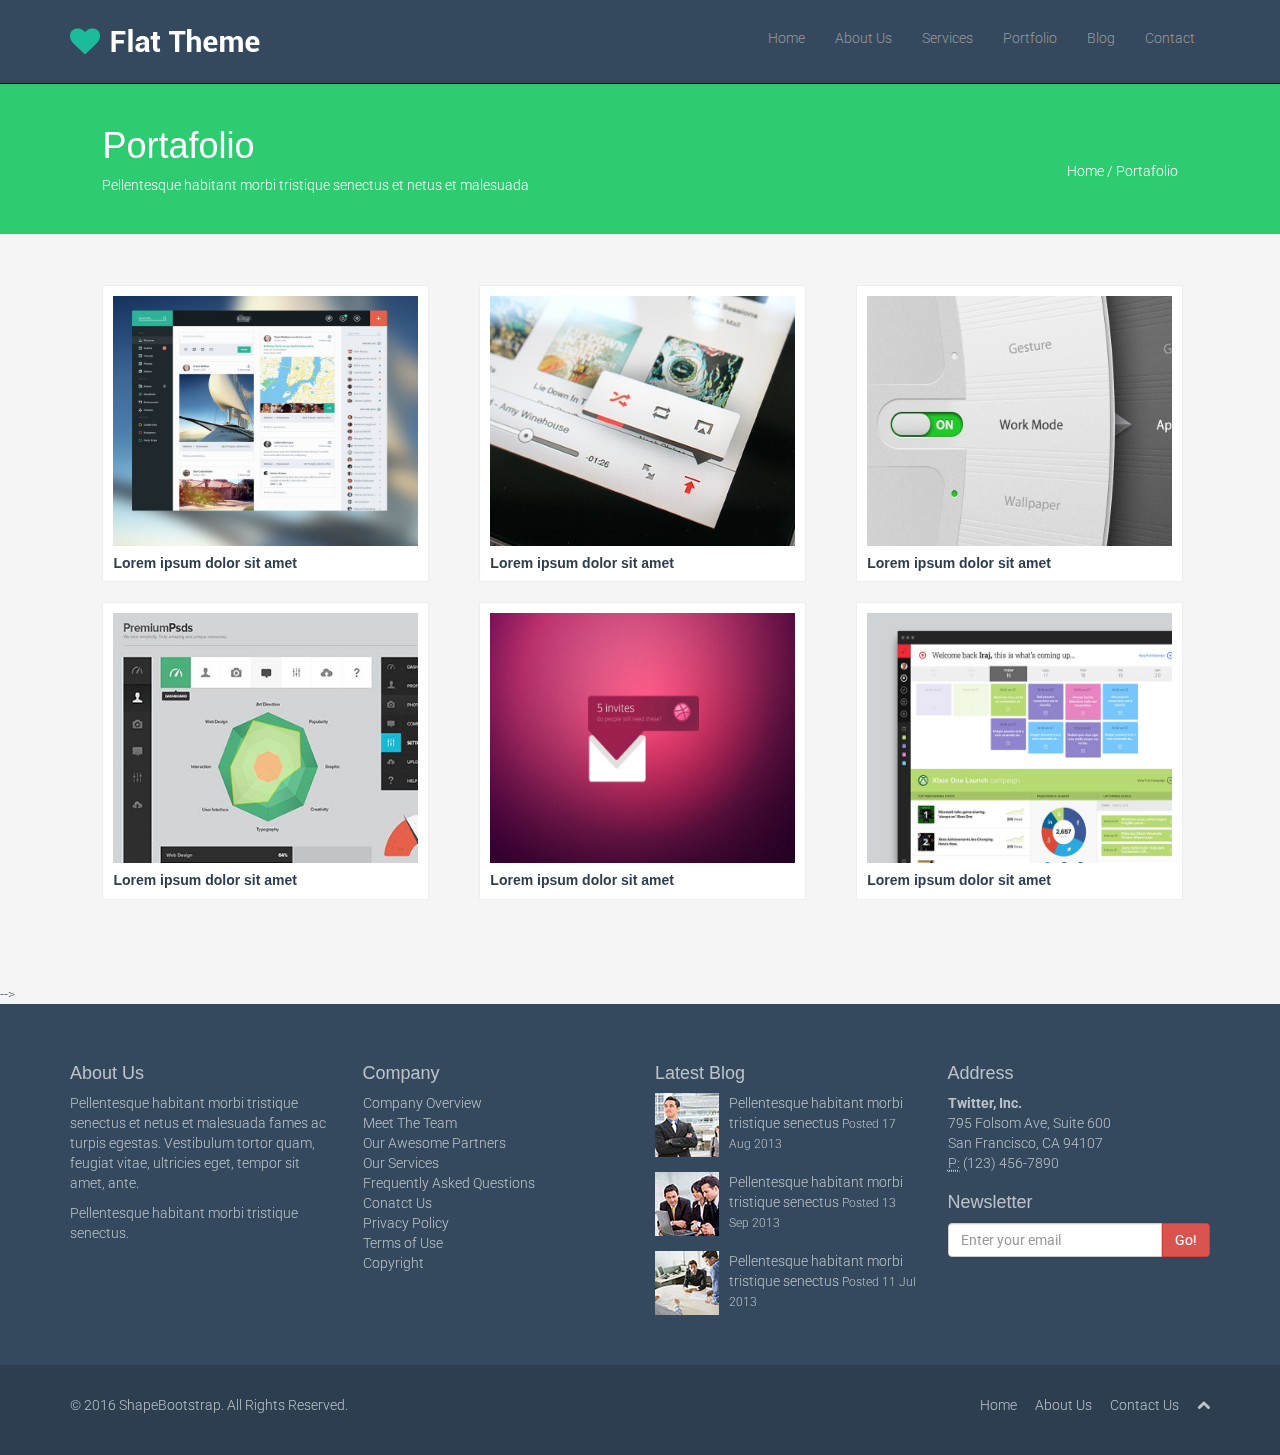
<file: portfolio.html>
<!DOCTYPE html>
<html lang="en">
<head>
    <meta charset="utf-8">
    <meta name="viewport" content="width=device-width, initial-scale=1.0">
    <meta name="description" content="">
    <meta name="author" content="">
    <title>Portfolio | Flat Theme</title>
    <link href="css/bootstrap.min.css" rel="stylesheet">
    <link href="css/font-awesome.min.css" rel="stylesheet">
    <link href="css/animate.css" rel="stylesheet">
    <link href="css/main.css" rel="stylesheet">
    <!--[if lt IE 9]>
    <script src="js/html5shiv.js"></script>
    <script src="js/respond.min.js"></script>
    <![endif]-->       
    <link rel="shortcut icon" href="images/ico/favicon.ico">
    <link rel="apple-touch-icon-precomposed" sizes="144x144" href="images/ico/apple-touch-icon-144-precomposed.png">
    <link rel="apple-touch-icon-precomposed" sizes="114x114" href="images/ico/apple-touch-icon-114-precomposed.png">
    <link rel="apple-touch-icon-precomposed" sizes="72x72" href="images/ico/apple-touch-icon-72-precomposed.png">
    <link rel="apple-touch-icon-precomposed" href="images/ico/apple-touch-icon-57-precomposed.png">
</head><!--/head-->
<body>
    <header>
      <nav class="navbar navbar-inverse navbar-fixed-top text-uppercase">
        <div class="container">
          <div class="navbar-header">
            <button type="button" class="navbar-toggle" data-toggle="collapse" data-target="#collapse">
              <span class="sr-only">Toggle navigation</span>
              <span class="icon-bar"></span>
              <span class="icon-bar"></span>
              <span class="icon-bar"></span>
            </button>
            <a class="navbar-brand" href="index.html"><img src="images/logo.png"></a>
          </div>
          <div class="collapse navbar-collapse" id="collapse">
            <ul class="nav navbar-nav navbar-right">
              <li>
                <a class="active" href="index.html">Home</a>
              </li>
              <li>
                <a href="about-us.html">About Us</a>
              </li>
              <li>
                <a href="services.html">Services</a>
              </li>
              <li>
                <a href="portfolio.html">Portfolio</a>
              </li>
              <li>
                <a href="blog.html">Blog</a>
              </li>
              <li>
                <a href="contact-us.html">Contact</a>
              </li>
            </ul>
          </div>
        </div>
      </nav>
    </header>
    <section class="barraverde">        
        <div class="row">
            <div class="col-xs-8 col-sm-8 col-md-8 col-lg-8 text-left">
                <h1>Portafolio</h1>
                <p>Pellentesque habitant morbi tristique senectus et netus et malesuada</p>
            </div>
            <div class="menu col-xs-4 col-sm-4 col-md-4 col-lg-4 text-right">
                <a href="#">Home</a> / <a href="#">Portafolio</a>
            </div>
        </div>
    </section>
    <section class="portafoliocontenido">
    <div class="contenidoporta">
        <div class="row">
            <div class="col-xs-12 col-sm-4 col-md-4 col-lg-4">
                <div class="cajaimg item-inner">
                    <div class="item-inner">
                        <img src="images/portfolio/full/item1.jpg">
                        <h5>Lorem ipsum dolor sit amet</h5>
                        <div class="overlay">
                        <a class="preview" href="images/portfolio/full/item1.jpg" ></a>             
                        </div>  
                    </div> 
                </div>
                <div class="cajaimg item-inner">
                    <div class="item-inner">
                        <img src="images/portfolio/full/item2.jpg">
                        <h5>Lorem ipsum dolor sit amet</h5>
                        <div class="overlay">
                        <a class="preview" href="images/portfolio/full/item1.jpg" ></a>             
                        </div>  
                    </div> 
                </div>
            </div>
            <div class="col-xs-12 col-sm-4 col-md-4 col-lg-4">
                <div class="cajaimg item-inner">
                    <div class="item-inner">
                        <img src="images/portfolio/full/item3.jpg">
                        <h5>Lorem ipsum dolor sit amet</h5>
                        <div class="overlay">
                        <a class="preview" href="images/portfolio/full/item1.jpg" ></a>             
                        </div>  
                    </div> 
                </div>
                <div class="cajaimg item-inner">
                    <div class="item-inner">
                        <img src="images/portfolio/full/item4.jpg">
                        <h5>Lorem ipsum dolor sit amet</h5>
                        <div class="overlay">
                        <a class="preview" href="images/portfolio/full/item1.jpg" ></a>             
                        </div>  
                    </div> 
                </div>
            </div> 
            <div class="col-xs-12 col-sm-4 col-md-4 col-lg-4">
                <div class="cajaimg item-inner">
                    <div class="item-inner">
                       <img src="images/portfolio/full/item5.jpg">
                       <h5>Lorem ipsum dolor sit amet</h5>
                        <div class="overlay">
                        <a class="preview" href="images/portfolio/full/item1.jpg" ></a>             
                        </div>  
                    </div> 
                </div>
                <div class="cajaimg item-inner">
                    <div class="item-inner">
                        <img src="images/portfolio/full/item6.jpg">
                        <h5>Lorem ipsum dolor sit amet</h5>
                        <div class="overlay">
                        <a class="preview" href="images/portfolio/full/item1.jpg" ></a>             
                        </div>  
                    </div> 
                </div>  
            </div>
        </div>
        </div>
    </section>-->
     <section id="more" class="more bg-more gray white p-50">
        <div class="container">
            <div class="row">
                <div class="col-md-3 col-sm-6">
                    <h4>About Us</h4>
                    <p>Pellentesque habitant morbi tristique senectus et netus et malesuada fames ac turpis egestas. Vestibulum tortor quam, feugiat vitae, ultricies eget, tempor sit amet, ante.</p>
                    <p>Pellentesque habitant morbi tristique senectus.</p>
                </div><!--/.col-md-3-->

                <div class="col-md-3 col-sm-6">
                    <h4>Company</h4>
                    <div>
                        <ul class="arrow">
                            <li><a href="#">Company Overview</a></li>
                            <li><a href="#">Meet The Team</a></li>
                            <li><a href="#">Our Awesome Partners</a></li>
                            <li><a href="#">Our Services</a></li>
                            <li><a href="#">Frequently Asked Questions</a></li>
                            <li><a href="#">Conatct Us</a></li>
                            <li><a href="#">Privacy Policy</a></li>
                            <li><a href="#">Terms of Use</a></li>
                            <li><a href="#">Copyright</a></li>
                        </ul>
                    </div>
                </div><!--/.col-md-3-->

                <div class="col-md-3 col-sm-6">
                    <h4>Latest Blog</h4>
                    <div>
                        <div class="media">
                            <div class="pull-left">
                                <img src="images/blog/thumb1.jpg" alt="">
                            </div>
                            <div class="media-body">
                                <span class="media-heading"><a href="#">Pellentesque habitant morbi tristique senectus</a></span>
                                <small class="muted">Posted 17 Aug 2013</small>
                            </div>
                        </div>
                        <div class="media">
                            <div class="pull-left">
                                <img src="images/blog/thumb2.jpg" alt="">
                            </div>
                            <div class="media-body">
                                <span class="media-heading"><a href="#">Pellentesque habitant morbi tristique senectus</a></span>
                                <small class="muted">Posted 13 Sep 2013</small>
                            </div>
                        </div>
                        <div class="media">
                            <div class="pull-left">
                                <img src="images/blog/thumb3.jpg" alt="">
                            </div>
                            <div class="media-body">
                                <span class="media-heading"><a href="#">Pellentesque habitant morbi tristique senectus</a></span>
                                <small class="muted">Posted 11 Jul 2013</small>
                            </div>
                        </div>
                    </div>  
                </div>
                <div class="col-md-3 col-sm-6">
                    <h4>Address</h4>
                    <address>
                        <strong>Twitter, Inc.</strong><br>
                        795 Folsom Ave, Suite 600<br>
                        San Francisco, CA 94107<br>
                        <abbr title="Phone">P:</abbr> (123) 456-7890
                    </address>
                    <h4>Newsletter</h4>
                    <form role="form">
                        <div class="input-group">
                            <input type="text" class="form-control" autocomplete="off" placeholder="Enter your email">
                            <span class="input-group-btn">
                                <button class="btn btn-danger" type="button">Go!</button>
                            </span>
                        </div>
                    </form>
                </div> 
            </div>
        </div> 
    </section>
    <footer id="footer" class="bg-footer p-30 gray">
        <div class="container">
            <div class="row">
                <div class="col-sm-6">
                    © 2016 <a target="_blank" href="#" title="Free Twitter Bootstrap WordPress Themes and HTML templates">ShapeBootstrap</a>. All Rights Reserved.
                </div>
                <div class="col-sm-6">
                    <ul class="pull-right">
                        <li><a href="index.html">Home</a></li>
                        <li><a href="about-us.html">About Us</a></li>
                        <li><a href="contact-us.html">Contact Us</a></li>
                        <li><a id="gototop" class="gototop" href="#"><i class="icon-chevron-up"></i></a></li>
                    </ul>
                </div>
            </div>
        </div>
    </footer><!--/#footer-->
    <script src="js/jquery.js"></script>
    <script src="js/bootstrap.min.js"></script>
    <script src="js/main.js"></script>
</body>
</html>
</file>
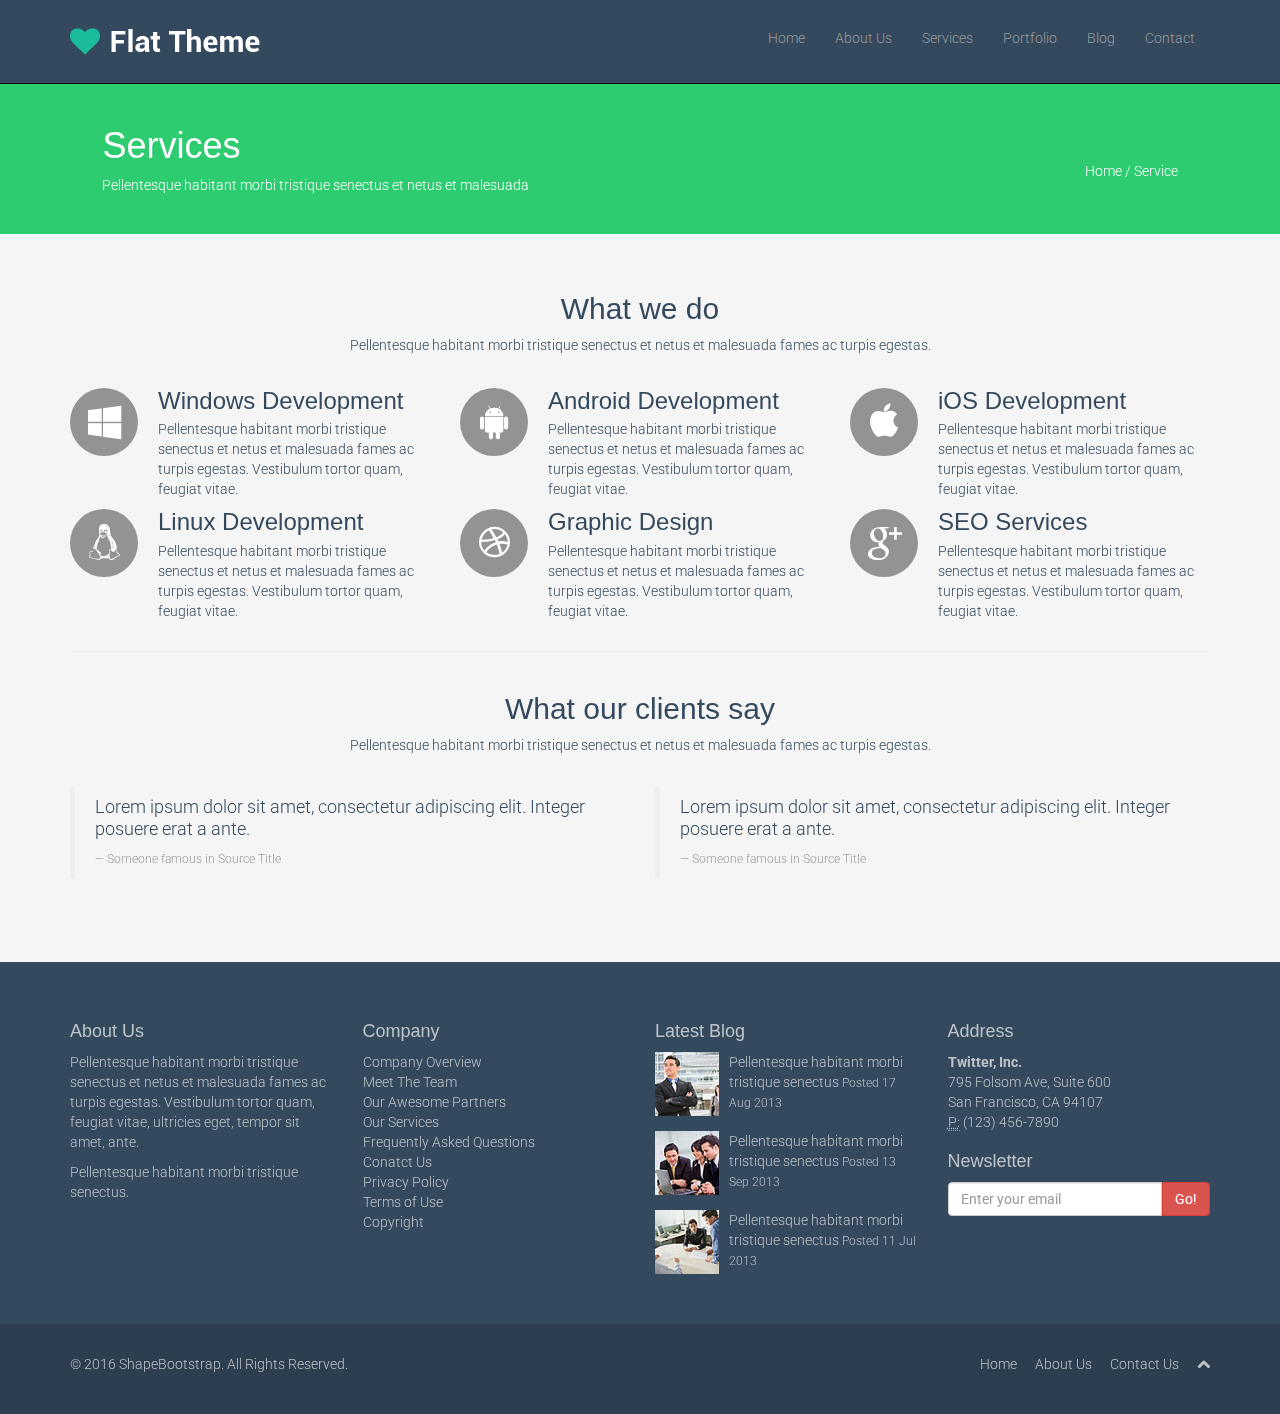
<file: services.html>
<!DOCTYPE html>
<html lang="en">
  <head>
    <meta charset="utf-8">
    <meta name="viewport" content="width=device-width, initial-scale=1.0">
    <meta name="description" content="">
    <meta name="author" content="">
    <title>Services | Flat Theme</title>
    <link href="css/bootstrap.min.css" rel="stylesheet">
    <link href="css/font-awesome.min.css" rel="stylesheet">
    <link href="css/animate.css" rel="stylesheet">
    <link href="css/main.css" rel="stylesheet">
    <!--[if lt IE 9]>
    <script src="js/html5shiv.js"></script>
    <script src="js/respond.min.js"></script>
    <![endif]-->       
    <link rel="shortcut icon" href="images/ico/favicon.ico">
    <link rel="apple-touch-icon-precomposed" sizes="144x144" href="images/ico/apple-touch-icon-144-precomposed.png">
    <link rel="apple-touch-icon-precomposed" sizes="114x114" href="images/ico/apple-touch-icon-114-precomposed.png">
    <link rel="apple-touch-icon-precomposed" sizes="72x72" href="images/ico/apple-touch-icon-72-precomposed.png">
    <link rel="apple-touch-icon-precomposed" href="images/ico/apple-touch-icon-57-precomposed.png">
  </head><!--/head-->
  <body>
    <header>
      <nav class="navbar navbar-inverse navbar-fixed-top text-uppercase">
        <div class="container">
          <div class="navbar-header">
            <button type="button" class="navbar-toggle" data-toggle="collapse" data-target="#collapse">
              <span class="sr-only">Toggle navigation</span>
              <span class="icon-bar"></span>
              <span class="icon-bar"></span>
              <span class="icon-bar"></span>
            </button>
            <a class="navbar-brand" href="index.html"><img src="images/logo.png"></a>
          </div>
          <div class="collapse navbar-collapse" id="collapse">
            <ul class="nav navbar-nav navbar-right">
              <li>
                <a class="active" href="index.html">Home</a>
              </li>
              <li>
                <a href="about-us.html">About Us</a>
              </li>
              <li>
                <a href="services.html">Services</a>
              </li>
              <li>
                <a href="portfolio.html">Portfolio</a>
              </li>
              <li>
                <a href="blog.html">Blog</a>
              </li>
              <li>
                <a href="contact-us.html">Contact</a>
              </li>
            </ul>
          </div>
        </div>
      </nav>
    </header>
    <section class="barraverde ">        
        <div class="row">
            <div class="col-xs-8 col-sm-8 col-md-8 col-lg-8 text-left">
                <h1>Services</h1>
                <p>Pellentesque habitant morbi tristique senectus et netus et malesuada</p>
            </div>
            <div class="menu col-xs-4 col-sm-4 col-md-4 col-lg-4 text-right">
                <a href="#">Home</a> / <a href="#">Service</a>
            </div>
        </div>
    </section>
    <section class="servicescontenido">
        <div class="container">
            <div class="row">
                <div class="col-md-12">
                    <div class="what text-center">
                        <h2>What we do</h2>
                        <p>Pellentesque habitant morbi tristique senectus et netus et malesuada fames ac turpis egestas.</p>
                    </div>                
                </div>
            </div>
            <div class="row">
                <div class="col-md-4 col-sm-6">
                    <div class="media">
                        <div class="pull-left">
                            <i class="icon-windows icon-md"></i>
                        </div>
                        <div class="media-body">
                            <h3 class="media-heading">Windows Development</h3>
                            <p>Pellentesque habitant morbi tristique senectus et netus et malesuada fames ac turpis egestas. Vestibulum tortor quam, feugiat vitae.</p>
                        </div>
                    </div>
                </div>
                <div class="col-md-4 col-sm-6">
                    <div class="media">
                        <div class="pull-left">
                            <i class="icon-android icon-md"></i>
                        </div>
                        <div class="media-body">
                            <h3 class="media-heading">Android Development</h3>
                            <p>Pellentesque habitant morbi tristique senectus et netus et malesuada fames ac turpis egestas. Vestibulum tortor quam, feugiat vitae.</p>
                        </div>
                    </div>
                </div>
                <div class="col-md-4 col-sm-6">
                    <div class="media">
                        <div class="pull-left">
                            <i class="icon-apple icon-md"></i>
                        </div>
                        <div class="media-body">
                            <h3 class="media-heading">iOS Development</h3>
                            <p>Pellentesque habitant morbi tristique senectus et netus et malesuada fames ac turpis egestas. Vestibulum tortor quam, feugiat vitae.</p>
                        </div>
                    </div>
                </div>
            </div>
            <div class="gap"></div>
            <div class="row">
                <div class="col-md-4 col-sm-6">
                    <div class="media">
                        <div class="pull-left">
                            <i class="icon-linux icon-md"></i>
                        </div>
                        <div class="media-body">
                            <h3 class="media-heading">Linux Development</h3>
                            <p>Pellentesque habitant morbi tristique senectus et netus et malesuada fames ac turpis egestas. Vestibulum tortor quam, feugiat vitae.</p>
                        </div>
                    </div>
                </div>
                <div class="col-md-4 col-sm-6">
                    <div class="media">
                        <div class="pull-left">
                            <i class="icon-dribbble icon-md"></i>
                        </div>
                        <div class="media-body">
                            <h3 class="media-heading">Graphic Design</h3>
                            <p>Pellentesque habitant morbi tristique senectus et netus et malesuada fames ac turpis egestas. Vestibulum tortor quam, feugiat vitae.</p>
                        </div>
                    </div>
                </div>
                <div class="col-md-4 col-sm-6">
                    <div class="media">
                        <div class="pull-left">
                            <i class="icon-google-plus icon-md"></i>
                        </div>
                        <div class="media-body">
                            <h3 class="media-heading">SEO Services</h3>
                            <p>Pellentesque habitant morbi tristique senectus et netus et malesuada fames ac turpis egestas. Vestibulum tortor quam, feugiat vitae.</p>
                        </div>
                    </div>
                </div>
            </div>
            <hr>
            <div class="row">
                <div class="col-lg-12">
                    <div class="what text-center">
                        <h2>What our clients say</h2>
                        <p>Pellentesque habitant morbi tristique senectus et netus et malesuada fames ac turpis egestas.</p>
                    </div>
                    <div class="gap"></div>
                    <div class="row">
                        <div class="col-md-6">
                            <blockquote>
                                <p>Lorem ipsum dolor sit amet, consectetur adipiscing elit. Integer posuere erat a ante.</p>
                                <small>Someone famous in <cite title="Source Title">Source Title</cite></small>
                            </blockquote>
                        </div>
                        <div class="col-md-6">
                            <blockquote>
                                <p>Lorem ipsum dolor sit amet, consectetur adipiscing elit. Integer posuere erat a ante.</p>
                                <small>Someone famous in <cite title="Source Title">Source Title</cite></small>
                            </blockquote>
                        </div>
                    </div>
                </div>
            </div>
        </div>
    </section>
     <section id="more" class="more bg-more gray white p-50">
        <div class="container">
            <div class="row">
                <div class="col-md-3 col-sm-6">
                    <h4>About Us</h4>
                    <p>Pellentesque habitant morbi tristique senectus et netus et malesuada fames ac turpis egestas. Vestibulum tortor quam, feugiat vitae, ultricies eget, tempor sit amet, ante.</p>
                    <p>Pellentesque habitant morbi tristique senectus.</p>
                </div><!--/.col-md-3-->

                <div class="col-md-3 col-sm-6">
                    <h4>Company</h4>
                    <div>
                        <ul class="arrow">
                            <li><a href="#">Company Overview</a></li>
                            <li><a href="#">Meet The Team</a></li>
                            <li><a href="#">Our Awesome Partners</a></li>
                            <li><a href="#">Our Services</a></li>
                            <li><a href="#">Frequently Asked Questions</a></li>
                            <li><a href="#">Conatct Us</a></li>
                            <li><a href="#">Privacy Policy</a></li>
                            <li><a href="#">Terms of Use</a></li>
                            <li><a href="#">Copyright</a></li>
                        </ul>
                    </div>
                </div><!--/.col-md-3-->

                <div class="col-md-3 col-sm-6">
                    <h4>Latest Blog</h4>
                    <div>
                        <div class="media">
                            <div class="pull-left">
                                <img src="images/blog/thumb1.jpg" alt="">
                            </div>
                            <div class="media-body">
                                <span class="media-heading"><a href="#">Pellentesque habitant morbi tristique senectus</a></span>
                                <small class="muted">Posted 17 Aug 2013</small>
                            </div>
                        </div>
                        <div class="media">
                            <div class="pull-left">
                                <img src="images/blog/thumb2.jpg" alt="">
                            </div>
                            <div class="media-body">
                                <span class="media-heading"><a href="#">Pellentesque habitant morbi tristique senectus</a></span>
                                <small class="muted">Posted 13 Sep 2013</small>
                            </div>
                        </div>
                        <div class="media">
                            <div class="pull-left">
                                <img src="images/blog/thumb3.jpg" alt="">
                            </div>
                            <div class="media-body">
                                <span class="media-heading"><a href="#">Pellentesque habitant morbi tristique senectus</a></span>
                                <small class="muted">Posted 11 Jul 2013</small>
                            </div>
                        </div>
                    </div>  
                </div>
                <div class="col-md-3 col-sm-6">
                    <h4>Address</h4>
                    <address>
                        <strong>Twitter, Inc.</strong><br>
                        795 Folsom Ave, Suite 600<br>
                        San Francisco, CA 94107<br>
                        <abbr title="Phone">P:</abbr> (123) 456-7890
                    </address>
                    <h4>Newsletter</h4>
                    <form role="form">
                        <div class="input-group">
                            <input type="text" class="form-control" autocomplete="off" placeholder="Enter your email">
                            <span class="input-group-btn">
                                <button class="btn btn-danger" type="button">Go!</button>
                            </span>
                        </div>
                    </form>
                </div> 
            </div>
        </div> 
    </section>
    <footer id="footer" class="bg-footer p-30 gray">
        <div class="container">
            <div class="row">
                <div class="col-sm-6">
                    © 2016 <a target="_blank" href="#" title="Free Twitter Bootstrap WordPress Themes and HTML templates">ShapeBootstrap</a>. All Rights Reserved.
                </div>
                <div class="col-sm-6">
                    <ul class="pull-right">
                        <li><a href="index.html">Home</a></li>
                        <li><a href="about-us.html">About Us</a></li>
                        <li><a href="contact-us.html">Contact Us</a></li>
                        <li><a id="gototop" class="gototop" href="#"><i class="icon-chevron-up"></i></a></li>
                    </ul>
                </div>
            </div>
        </div>
    </footer><!--/#footer-->
    <script src="js/jquery.js"></script>
    <script src="js/bootstrap.min.js"></script>
    <script src="js/main.js"></script>
  </body>
</html>
</file>
<file: css/main.css>
@import url(http://fonts.googleapis.com/css?family=Roboto:400,700,300);

.clearfix {
  *zoom: 1;
}

.clearfix:before,
.clearfix:after {
  display: table;
  content: "";
  line-height: 0;
}
.clearfix:after {
  clear: both;
}

body {
    padding-top: 80px;
    color: #34495e;
    background: #f5f5f5;
    font-family: 'Roboto', sans-serif;
    font-weight: 300;
}

/*****UTILITIES******/

.p-50{
	padding: 50px 0;
}

.p-30{
	padding: 30px 0;
}

.pt-80{
  padding-top: 80px;
}

.pb-3{
	padding-bottom: 3%;
}

.bg-verde{
	background-color: #2ECC71;
}

.bg-rojo{
	background-color: #E74C3C;
}

.bg-more{
	background-color: #34495E;
}

.bg-footer{
	background-color: #2C3E50;
}
.white{
	color: white;
}

.gray {
    color: #bdc3c7;
}

.f-left{
	float: left;
}

/*******HEADER******/
.navbar{
	background-color: #34495E;
	padding: 1%;
}
/*******CARROUSEL*******/
#main-slider {
  position: relative;
}
#main-slider .carousel h2 {
  font-size: 36px;
}
#main-slider .carousel .btn {
  border: 3px solid rgba(255, 255, 255, 0.5);
  color: #fff;
  border-radius: 0;
  margin-top: 5px;
}
#main-slider .carousel .btn:hover {
  background-color: rgba(255, 255, 255, 0.3);
}
#main-slider .carousel .boxed {
  padding: 10px 15px;
  background-color: rgba(0, 0, 0, 0.8);
  display: inline-block;
}
#main-slider .carousel .item {
  background-position: 50%;
  background-repeat: no-repeat;
  background-size: cover;
  left: 0 !important;
  opacity: 0;
  top: 0;
  position: absolute;
  width: 100%;
  display: block !important;
  height: 600px;
  transition: opacity ease-in-out 500ms;
}
#main-slider .carousel .item:first-child {
  top: auto;
  position: relative;
}
#main-slider .carousel .item.active {
  opacity: 1;
  transition: opacity ease-in-out 500ms;
  z-index: 1;
}
#main-slider .prev,
#main-slider .next {
  position: absolute;
  top: 50%;
  background-color: rgba(0, 0, 0, 0.3);
  color: #fff;
  display: inline-block;
  margin-top: -25px;
  font-size: 24px;
  height: 50px;
  width: 50px;
  line-height: 50px;
  text-align: center;
  border-radius: 4px;
  z-index: 5;
}
#main-slider .prev:hover,
#main-slider .next:hover {
  background-color: rgba(0, 0, 0, 0.5);
  border-radius: 10px;
}
#main-slider .prev {
  left: 10px;
}
#main-slider .next {
  right: 10px;
}

/******SERVICES******/
.icon{
    font-size: 36px;
    height: 68px;
    width: 68px;
    line-height: 68px;
    color: #fff;
    margin-right: 10px;
    background-color: rgba(0, 0, 0, 0.4);
    text-align: center;
    display: block;
    border-radius: 100%;
   } 

/*******LAST PROJECTS******/
.last-projects {
  padding: 90px 0;
}
.last-projects .item-inner {
  position: relative;
  margin: 0;
}
/********MORE*********/
.arrow{ 
  list-style: none;
  padding: 0;
  margin: 0;
}
/********FOOTER******/
footer li{
	display: inline;
	margin-left: 15px;
}

footer a, .more a {
  color: #bdc3c7;
}
/*******ABOUT-US*******/
.progress, .progress .bar {
    height: 30px;
    line-height: 30px;
}

.btn-social {
    color: #fff;
    border-radius: 100%;
    display: inline-block;
    width: 36px;
    height: 36px;
    line-height: 36px;
    text-align: center;
    padding: 0;
}

.btn-facebook {
    background: #4f7dd4;
}
.btn-google-plus {
    background: #dc422b;
}

.btn-twitter {
    background: #5bceff;
}

.btn-linkedin {
    background: #21a6d8;

}
.barraverde{
	width: 100%;
	height:70px;
	padding: 2% 8% 10% 8%;
	background: #2ecc71;
	color: white;
}
.menu{
	margin-top:5%;
}
.menu a{
	font-style: none;
	color: white;
}/*contenido servicio*/
.servicescontenido{
  padding-bottom: 5%;
  padding-top: 3%;
}
.media:hover .icon-md {
    background-color: black;
    border-radius: 10%;
}
.icon-md {
    font-size: 36px;
    height: 68px;
    width: 68px;
    line-height: 68px;
    color: #fff;
    margin-right: 10px;
    background-color: rgba(0, 0, 0, 0.4);
    text-align: center;
    display: block;
    border-radius: 50%;
  -webkit-transition: 500ms;
    -moz-transition: 500ms;
    -o-transition: 500ms;
    transition: 500ms;
}
.what{
  padding-bottom: 2%;
}
/*contenido portafolio*/
.contenidoporta {
  padding:4% 6% 5% 8%;
}
.cajaimg .item-inner {
  background: #fff;
  border: 1px solid #eee;
  padding: 10px 10px 0;
  margin: 0 20px 20px 0;
  position: relative;
}
.cajaimg img {
  width: 100%;
  height: 250px;
}
.cajaimg h5 {
  background: #fff;
  margin: 0;
  padding: 10px 0;
  font-weight: 700;
  font-size: 14px;
  color: #2c3e50;
  white-space: nowrap;
  text-overflow: ellipsis;
  overflow: hidden;
}
.cajaimg .overlay {
  position: absolute;
  top: 0;
  left: 0;
  width: 100%;
  height: 100%;
  opacity: 0;
  background: rgba(255, 255, 255, 0.9);
  text-align: center;
  vertical-align: middle;
  -webkit-transition: opacity 300ms;
  -moz-transition: opacity 300ms;
  -o-transition: opacity 300ms;
  transition: opacity 300ms;
}
.cajaimg .overlay .preview {
  position: relative;
  top: 50%;
  display: inline-block;
  margin-top: -20px;
}
.cajaimg:hover .overlay {
  opacity: 1;
}
/*contenido blog*/
.contenidoblog {
	padding-top: 2%;
}
.widget {
    margin-bottom: 30px;
}
.blog-item {
    background-color: #fff;
    border-radius: 5px;
    margin-bottom: 20px;
}
ul.tag-cloud {
    list-style: none;
    padding: 0;
    margin: 0;
}
ul.tag-cloud li {
 	display: inline-block; 
    margin: 0 0 2px 0; 
}
.blog-content {
    padding: 20px;
}
.entry-meta {
    margin-bottom: 20px;
}
.entry-meta > span {
    display: inline-block;
    color: #999;
    margin-right: 10px;
    font-size: 12px;
}
.entry-meta > span a {
    color: #999;
}
/*contenido contacto*/
.contenidocontac {
	padding-top: 5%
}
</file>
